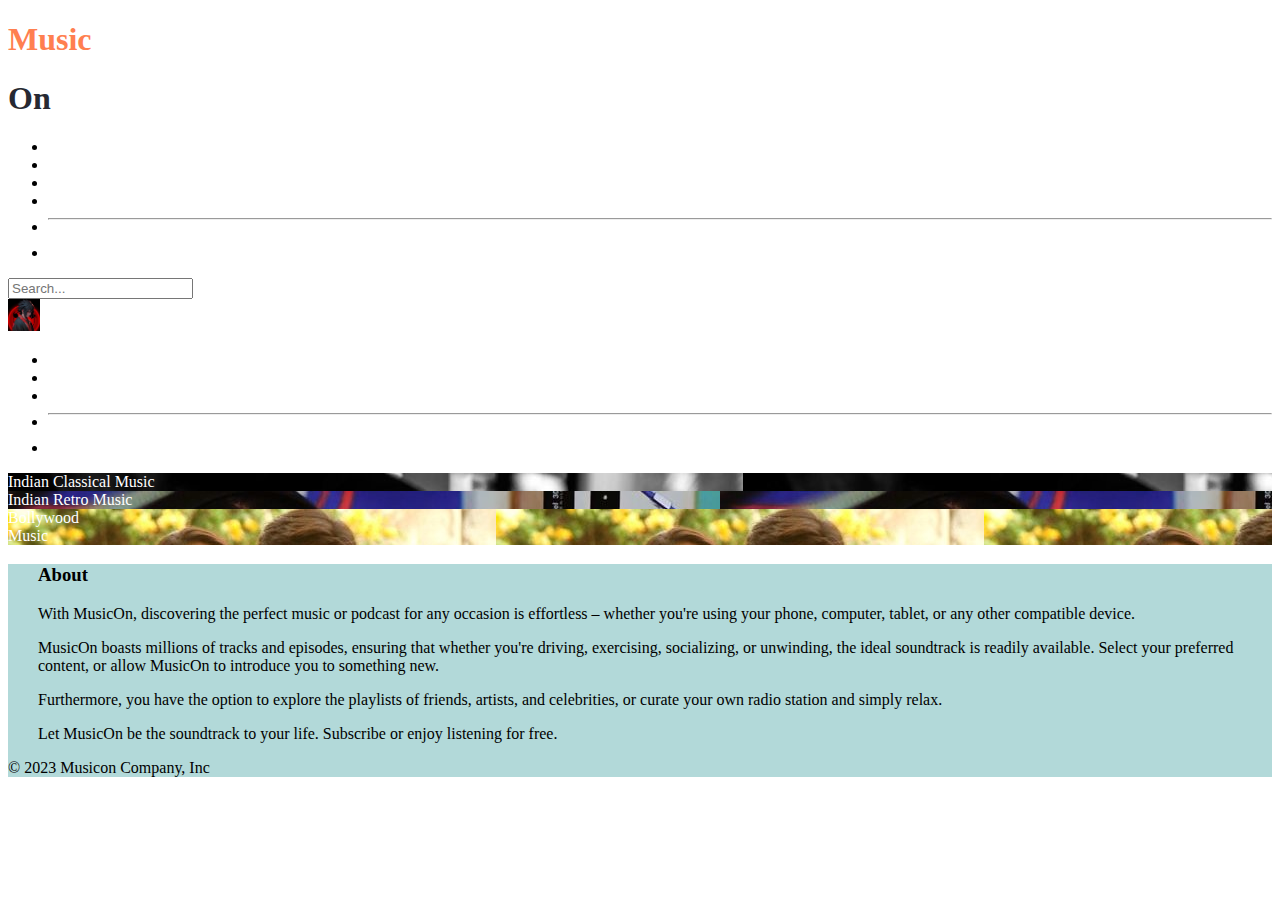
<file: index.html>
<!DOCTYPE html>
<html lang="en">
	<head>
		<meta charset="utf-8">
		<title>MusicOn</title>
		<link href="https://cdn.jsdelivr.net/npm/bootstrap@5.3.2/dist/css/bootstrap.min.css" rel="stylesheet" integrity="sha384-T3c6CoIi6uLrA9TneNEoa7RxnatzjcDSCmG1MXxSR1GAsXEV/Dwwykc2MPK8M2HN" crossorigin="anonymous">
		<link rel="stylesheet" type="text/css" href="assets/styles/style.css">
	</head>

	<body>
		<header class="py-3 mb-3 border-bottom">
	    <div class="container-fluid d-grid gap-3 align-items-center" style="grid-template-columns: 1fr 2fr;">
		    <div class="dropdown">
		        <a href="#" class="d-flex align-items-center col-lg-4 mb-2 mb-lg-0 link-body-emphasis text-decoration-none dropdown-toggle" data-bs-toggle="dropdown" aria-expanded="false">
		        	<h1><h1 style="color: #FF7F50;">Music</h1><h1 style="color: #272932;">On</h1></h1>
		        </a>
		        <ul class="dropdown-menu text-small shadow" style="">
			        <li><a class="dropdown-item active" href="./home.html" aria-current="page">Home</a></li>
			        <li><a class="dropdown-item" href="#">Albums</a></li>
			        <li><a class="dropdown-item" href="#">Podcasts and shows</a></li>
			        <li><a class="dropdown-item" href="#">Made for you</a></li>
			        <li><hr class="dropdown-divider"></li>
			        <li><a class="dropdown-item" href="./artists.html">Artists</a></li>
		        </ul>
	    	</div>

	    	<div class="d-flex align-items-center">
		        <form class="w-100 me-3" role="search">
		        	<input type="search" class="form-control" placeholder="Search..." aria-label="Search">
		        </form>

		        <div class="flex-shrink-0 dropdown">
			        <a href="#" class="d-block link-body-emphasis text-decoration-none dropdown-toggle" data-bs-toggle="dropdown" aria-expanded="false">
			            <img src="assets/images/profile.jpg" alt="mdo" width="32" height="32" class="rounded-circle">
			        </a>
			        <ul class="dropdown-menu text-small shadow" style="">
			            <li><a class="dropdown-item" href="#">My Playlist</a></li>
			            <li><a class="dropdown-item" href="#">Settings</a></li>
			            <li><a class="dropdown-item" href="#">Profile</a></li>
			            <li><hr class="dropdown-divider"></li>
			            <li><a class="dropdown-item" href="#">Sign out</a></li>
			        </ul>
		        </div>
	        </div>
	    </div>
	    </header>

	  	<!--flexbox 1 start-->
  		<div class="row row-cols-1 row-cols-lg-3 align-items-stretch g-4 py-5">
        <div class="col">
          <div class="card card-cover h-100 overflow-hidden text-bg-dark rounded-4 shadow-lg" style="background-image: url('assets/images/classical.jpeg');">
            <div class="d-flex flex-column h-100 p-5 pb-3 text-white text-shadow-1">
              <a href="./IndianClassMusic.html" class="pt-5 mt-5 mb-4 display-6 lh-1 fw-bold">Indian Classical Music</a>   
            </div>
          </div>
        </div>

        <div class="col">
          <div class="card card-cover h-100 overflow-hidden text-bg-dark rounded-4 shadow-lg" style="background-image: url('assets/images/retro.jpeg');">
            <div class="d-flex flex-column h-100 p-5 pb-3 text-white text-shadow-1">
              <a href="./RetroMusic.html" class="pt-5 mt-5 mb-4 display-6 lh-1 fw-bold">Indian Retro Music</a>
            </div>
          </div>
        </div>

        <div class="col">
          <div class="card card-cover h-100 overflow-hidden text-bg-dark rounded-4 shadow-lg" style="background-image: url('assets/images/bollywood.jpeg');">
            <div class="d-flex flex-column h-100 p-5 pb-3 text-shadow-1">
              <a href="./BollywoodMusic.html" class="pt-5 mt-5 mb-4 display-6 lh-1 fw-bold">Bollywood<br>Music</a>
            </div>
          </div>
        </div>
      </div>

      <footer class="py-3 my-4 foot">
        <div>
        	<div class="fcon">
        		<h3>About</h3>
        		<p>With MusicOn, discovering the perfect music or podcast for any occasion is effortless – whether you're using your phone, computer, tablet, or any other compatible device.</p>
				<p>MusicOn boasts millions of tracks and episodes, ensuring that whether you're driving, exercising, socializing, or unwinding, the ideal soundtrack is readily available. Select your preferred content, or allow MusicOn to introduce you to something new.</p>
				<p>Furthermore, you have the option to explore the playlists of friends, artists, and celebrities, or curate your own radio station and simply relax.</p>
				<p>Let MusicOn be the soundtrack to your life. Subscribe or enjoy listening for free.</p>
        	</div>
        </div>
        <p class="text-center text-body-secondary">© 2023 Musicon Company, Inc</p>
      </footer>

	    <script src="https://cdn.jsdelivr.net/npm/bootstrap@5.3.2/dist/js/bootstrap.bundle.min.js" integrity="sha384-C6RzsynM9kWDrMNeT87bh95OGNyZPhcTNXj1NW7RuBCsyN/o0jlpcV8Qyq46cDfL" crossorigin="anonymous"></script>
	</body>
</html>
</file>
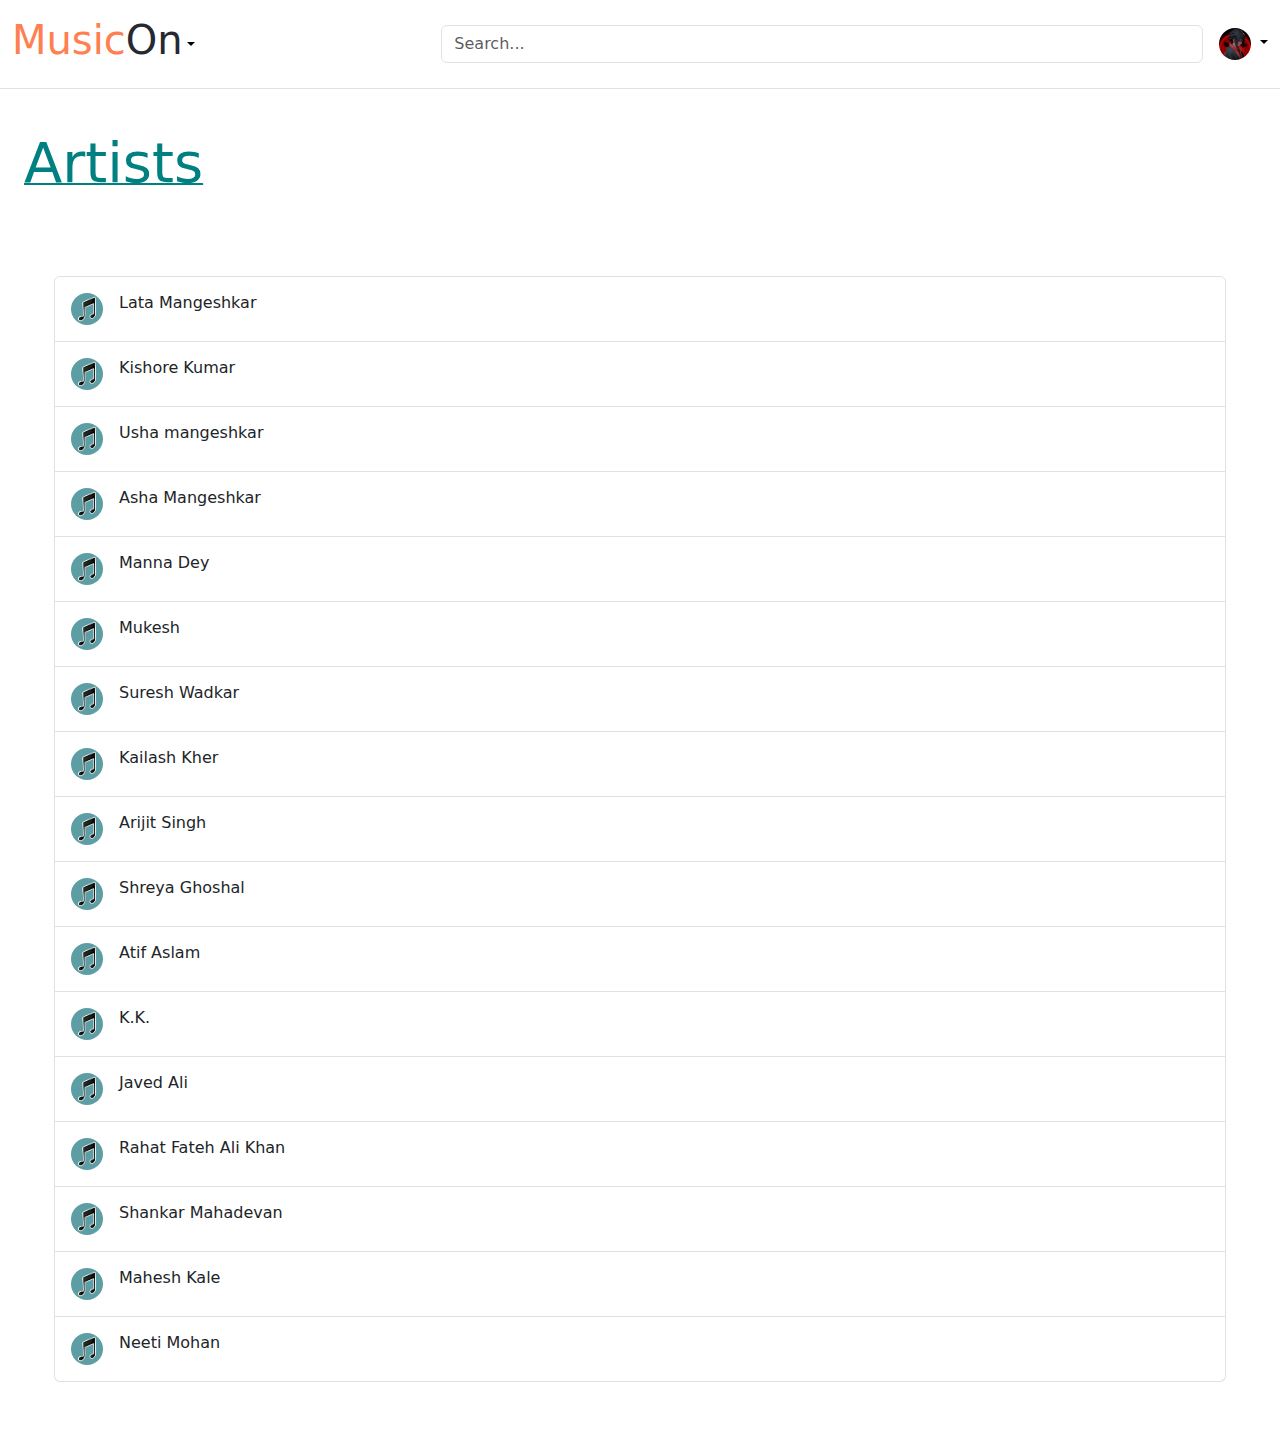
<file: artists.html>
<!DOCTYPE html>
<html lang="en">
<head>
	<meta charset="utf-8">
	<title>Artists</title>
	<link href="https://cdn.jsdelivr.net/npm/bootstrap@5.3.3/dist/css/bootstrap.min.css" rel="stylesheet" integrity="sha384-QWTKZyjpPEjISv5WaRU9OFeRpok6YctnYmDr5pNlyT2bRjXh0JMhjY6hW+ALEwIH" crossorigin="anonymous">
	<style>
		.list-group{
			display: flex;
			justify-content: center;
			align-items: center;
			width: 100%;
			margin-left:30px;
			margin-right:30px;
		}
		.bluec{
			color: #008080;
			text-decoration: underline;
  			text-decoration-thickness: 2px;
		}
	</style>
</head>
<body>
	<header class="py-3 mb-3 border-bottom">
	    <div class="container-fluid d-grid gap-3 align-items-center" style="grid-template-columns: 1fr 2fr;">
		    <div class="dropdown">
		        <a href="#" class="d-flex align-items-center col-lg-4 mb-2 mb-lg-0 link-body-emphasis text-decoration-none dropdown-toggle" data-bs-toggle="dropdown" aria-expanded="false">
		        	<h1><h1 style="color: #FF7F50;">Music</h1><h1 style="color: #272932;">On</h1></h1>
		        </a>
		        <ul class="dropdown-menu text-small shadow" style="">
			        <li><a class="dropdown-item active" href="./home.html" aria-current="page">Home</a></li>
			        <li><a class="dropdown-item" href="#">Albums</a></li>
			        <li><a class="dropdown-item" href="#">Podcasts and shows</a></li>
			        <li><a class="dropdown-item" href="#">Made for you</a></li>
			        <li><hr class="dropdown-divider"></li>
			        <li><a class="dropdown-item" href="./artists.html">Artists</a></li>
		        </ul>
	    	</div>

	    	<div class="d-flex align-items-center">
		        <form class="w-100 me-3" role="search">
		        	<input type="search" class="form-control" placeholder="Search..." aria-label="Search">
		        </form>

		        <div class="flex-shrink-0 dropdown">
			        <a href="#" class="d-block link-body-emphasis text-decoration-none dropdown-toggle" data-bs-toggle="dropdown" aria-expanded="false">
			            <img src="assets/images/profile.jpg" alt="mdo" width="32" height="32" class="rounded-circle">
			        </a>
			        <ul class="dropdown-menu text-small shadow" style="">
			            <li><a class="dropdown-item" href="#">My Playlist</a></li>
			            <li><a class="dropdown-item" href="#">Settings</a></li>
			            <li><a class="dropdown-item" href="#">Profile</a></li>
			            <li><hr class="dropdown-divider"></li>
			            <li><a class="dropdown-item" href="#">Sign out</a></li>
			        </ul>
		        </div>
	        </div>
	    </div>
	    </header>

	<div class="p-4 rounded text-body-emphasis">
	    <div class="col-lg-6 px-0">
	      <h1 class="display-4 bluec">Artists</h1>
	    </div>
	</div>
	<div class="d-flex flex-column flex-md-row p-4 gap-4 py-md-5 align-items-center justify-content-center">
		<div class="list-group">
	    <a href="#" class="list-group-item list-group-item-action d-flex gap-3 py-3" aria-current="true">
	    	<img src="assets/images/note.jpg" alt="twbs" width="32" height="32" class="rounded-circle flex-shrink-0">
	    	<div class="d-flex gap-2 w-100 justify-content-between">
		        <div>
		          <h6 class="mb-0">Lata Mangeshkar</h6>
		        </div>
	    	</div>
	    </a>
	    <a href="#" class="list-group-item list-group-item-action d-flex gap-3 py-3" aria-current="true">
	      	<img src="assets/images/note.jpg" alt="twbs" width="32" height="32" class="rounded-circle flex-shrink-0">
	      	<div class="d-flex gap-2 w-100 justify-content-between">
	        <div>
	          <h6 class="mb-0">Kishore Kumar</h6>
	        </div>
	      	</div>
	    </a>
	    <a href="#" class="list-group-item list-group-item-action d-flex gap-3 py-3" aria-current="true">
	      	<img src="assets/images/note.jpg" alt="twbs" width="32" height="32" class="rounded-circle flex-shrink-0">
	      	<div class="d-flex gap-2 w-100 justify-content-between">
	        <div>
	          <h6 class="mb-0">Usha mangeshkar</h6>
	        </div>
	      	</div>
	    </a>
	    <a href="#" class="list-group-item list-group-item-action d-flex gap-3 py-3" aria-current="true">
	      	<img src="assets/images/note.jpg" alt="twbs" width="32" height="32" class="rounded-circle flex-shrink-0">
	      	<div class="d-flex gap-2 w-100 justify-content-between">
	        <div>
	          <h6 class="mb-0">Asha Mangeshkar</h6>
	        </div>
	      	</div>
	    </a><a href="#" class="list-group-item list-group-item-action d-flex gap-3 py-3" aria-current="true">
	      	<img src="assets/images/note.jpg" alt="twbs" width="32" height="32" class="rounded-circle flex-shrink-0">
	      	<div class="d-flex gap-2 w-100 justify-content-between">
	        <div>
	          <h6 class="mb-0">Manna Dey</h6>
	        </div>
	      	</div>
	    </a>
	    <a href="#" class="list-group-item list-group-item-action d-flex gap-3 py-3" aria-current="true">
	      	<img src="assets/images/note.jpg" alt="twbs" width="32" height="32" class="rounded-circle flex-shrink-0">
	      	<div class="d-flex gap-2 w-100 justify-content-between">
	        <div>
	          <h6 class="mb-0">Mukesh</h6>
	        </div>
	      	</div>
	    </a>
	    <a href="#" class="list-group-item list-group-item-action d-flex gap-3 py-3" aria-current="true">
	      	<img src="assets/images/note.jpg" alt="twbs" width="32" height="32" class="rounded-circle flex-shrink-0">
	      	<div class="d-flex gap-2 w-100 justify-content-between">
	        <div>
	          <h6 class="mb-0">Suresh Wadkar</h6>
	        </div>
	      	</div>
	    </a>
	    <a href="#" class="list-group-item list-group-item-action d-flex gap-3 py-3" aria-current="true">
	      	<img src="assets/images/note.jpg" alt="twbs" width="32" height="32" class="rounded-circle flex-shrink-0">
	      	<div class="d-flex gap-2 w-100 justify-content-between">
	        <div>
	          <h6 class="mb-0">Kailash Kher</h6>
	        </div>
	      	</div>
	    </a>
	    <a href="#" class="list-group-item list-group-item-action d-flex gap-3 py-3" aria-current="true">
	      	<img src="assets/images/note.jpg" alt="twbs" width="32" height="32" class="rounded-circle flex-shrink-0">
	      	<div class="d-flex gap-2 w-100 justify-content-between">
	        <div>
	          <h6 class="mb-0">Arijit Singh</h6>
	        </div>
	      	</div>
	    </a>
	    <a href="#" class="list-group-item list-group-item-action d-flex gap-3 py-3" aria-current="true">
	      	<img src="assets/images/note.jpg" alt="twbs" width="32" height="32" class="rounded-circle flex-shrink-0">
	      	<div class="d-flex gap-2 w-100 justify-content-between">
	        <div>
	          <h6 class="mb-0">Shreya Ghoshal</h6>
	        </div>
	      	</div>
	    </a>
	    <a href="#" class="list-group-item list-group-item-action d-flex gap-3 py-3" aria-current="true">
	      	<img src="assets/images/note.jpg" alt="twbs" width="32" height="32" class="rounded-circle flex-shrink-0">
	      	<div class="d-flex gap-2 w-100 justify-content-between">
	        <div>
	          <h6 class="mb-0">Atif Aslam</h6>
	        </div>
	      	</div>
	    </a>
	    <a href="#" class="list-group-item list-group-item-action d-flex gap-3 py-3" aria-current="true">
	      	<img src="assets/images/note.jpg" alt="twbs" width="32" height="32" class="rounded-circle flex-shrink-0">
	      	<div class="d-flex gap-2 w-100 justify-content-between">
	        <div>
	          <h6 class="mb-0">K.K.</h6>
	        </div>
	      	</div>
	    </a>
	    <a href="#" class="list-group-item list-group-item-action d-flex gap-3 py-3" aria-current="true">
	      	<img src="assets/images/note.jpg" alt="twbs" width="32" height="32" class="rounded-circle flex-shrink-0">
	      	<div class="d-flex gap-2 w-100 justify-content-between">
	        <div>
	          <h6 class="mb-0">Javed Ali</h6>
	        </div>
	      	</div>
	    </a><a href="#" class="list-group-item list-group-item-action d-flex gap-3 py-3" aria-current="true">
	      	<img src="assets/images/note.jpg" alt="twbs" width="32" height="32" class="rounded-circle flex-shrink-0">
	      	<div class="d-flex gap-2 w-100 justify-content-between">
	        <div>
	          <h6 class="mb-0">Rahat Fateh Ali Khan</h6>
	        </div>
	      	</div>
	    </a>
	    <a href="#" class="list-group-item list-group-item-action d-flex gap-3 py-3" aria-current="true">
	      	<img src="assets/images/note.jpg" alt="twbs" width="32" height="32" class="rounded-circle flex-shrink-0">
	      	<div class="d-flex gap-2 w-100 justify-content-between">
	        <div>
	          <h6 class="mb-0">Shankar Mahadevan</h6>
	        </div>
	      	</div>
	    </a>
	    <a href="#" class="list-group-item list-group-item-action d-flex gap-3 py-3" aria-current="true">
	      	<img src="assets/images/note.jpg" alt="twbs" width="32" height="32" class="rounded-circle flex-shrink-0">
	      	<div class="d-flex gap-2 w-100 justify-content-between">
	        <div>
	          <h6 class="mb-0">Mahesh Kale</h6>
	        </div>
	      	</div>
	    </a>
	    <a href="#" class="list-group-item list-group-item-action d-flex gap-3 py-3" aria-current="true">
	      	<img src="assets/images/note.jpg" alt="twbs" width="32" height="32" class="rounded-circle flex-shrink-0">
	      	<div class="d-flex gap-2 w-100 justify-content-between">
	        <div>
	          <h6 class="mb-0">	Neeti Mohan</h6>
	        </div>
	      	</div>
	    </a>
	  </div>
	</div>

	<script src="https://cdn.jsdelivr.net/npm/bootstrap@5.3.3/dist/js/bootstrap.bundle.min.js" integrity="sha384-YvpcrYf0tY3lHB60NNkmXc5s9fDVZLESaAA55NDzOxhy9GkcIdslK1eN7N6jIeHz" crossorigin="anonymous"></script>

</body>
</html>
</file>
<file: assets/styles/style.css>
#heading1{
	margin-top: 15px;
	text-align: center;
	font-family: "Times New Roman", Times, serif;
	color: #cc0066;
}
a{
	text-decoration: none;
	color: white;
}
.foot{
	background-color: rgba(0, 128, 128, 0.3);
}
.fcon{
	margin: 0px 30px 0px 30px;
}
</file>
